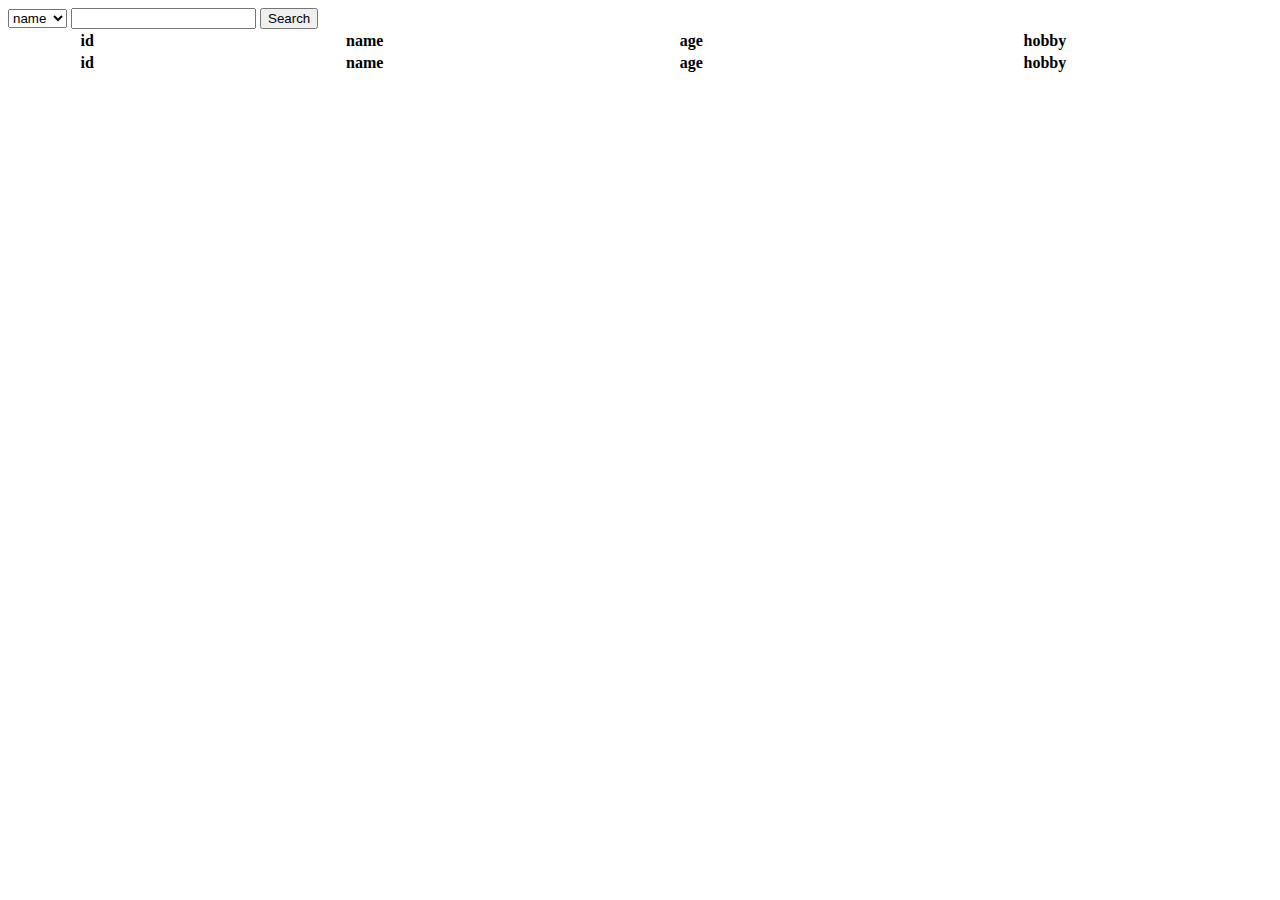
<file: src/main/resources/templates/index.html>
<!DOCTYPE html>
<html xmlns:th="http://www.thymeleaf.org"
      xmlns:layout="http://www.ultraq.net.nz/thymeleaf/layout">
<html lang="ko">
<head>
    <meta charset="UTF-8">
    <title>Title</title>
    <script th:src="@{/js/jquery-3.5.1.js}"></script>
    <!--/* datatable js*/-->
    <script th:src="@{/DataTables/datatables.js}"></script>
    <script th:src="@{/DataTables/Responsive-2.2.9/js/responsive.dataTables.js}"></script>
    <!--/* datatable css*/-->
    <link rel="stylesheet" media="screen, print" th:href="@{/DataTables/Responsive-2.2.9/css/responsive.dataTables.css}">
    <link rel="stylesheet" media="screen, print" th:href="@{/DataTables/datatables.css}">
</head>
<script>
    let table;
    let searchType;
    $(document).ready(function () {
        searchType = $('#searchType option:selected').val();

        $('#myTable tfoot th').each( function () {
            const title = $(this).text();
            $(this).html( '<input type="text" placeholder="Search '+title+'" />' );
        });

        table = $('#myTable').DataTable({
            serverSide: true, //데이터 서버사이드 처리 활성화.
            processing: true, //서버측 처리를 위해 테이블이 처리중 일때 '처리 중' 표시기의 표시를 활성화 또는 비활성화 한다.
            pageLength: 10, //한 페이지에 표시할 행의 개수
            ordering: true, // 컬럼별 정렬기능
            responsive: true,
            initComplete: function () {
                this.api().columns().every( function () {
                    let that = this;
                    $( 'input', this.footer() ).on( 'keyup change clear', function () {
                        if ( that.search() !== this.value ) {
                            that
                                .search( this.value )
                                .draw();
                        }
                    });
                });
            },
            language: {
                emptyTable: "데이터가 없습니다.",
                lengthMenu: "페이지당 _MENU_ 개씩 보기",
                info: "현재 _START_ - _END_ / _TOTAL_건",
                infoEmpty: "데이터 없음",
                infoFiltered: "( _MAX_건의 데이터에서 필터링됨 )",
                search: "",
                zeroRecords: "일치하는 데이터가 없습니다.",
                loadingRecords: "로딩중...",
                processing: "잠시만 기다려 주세요.",
                paginate: {
                    next: "다음",
                    previous: "이전",
                },
            },
            ajax: {
                url: '/search',
                type: 'POST',
                contentType: 'application/json',
                dataType: 'json',
                data: function(d){
                    // Object.assign(d,{"data": {"searchType": searchType}});
                    console.log(d);
                    return JSON.stringify(d);
                },
            },
            columns: [
                {data: "id", title: "id"},
                {data: "name", title: "name"},
                {data: "age", title: "age"},
                {data: "hobby", title: "hobby"},
            ],
        })

        $("#searchType").change(function(){
            searchType = $(this).val();
        });

        $("#myTable_filter").attr("hidden", "hidden");

        $("#searchBtn").click(function () {
            const numCols = table.columns().nodes().length;
            for(let i=0; i<numCols; i++) {
                table.column(i).search('');
            }
            const searchValue = $("#searchValue").val();
            table.column(searchType).search(searchValue).draw();
        })
    });

</script>
<body>
    <select name="searchType" id="searchType">
        <option value="1" selected>name</option>
        <option value="2">age</option>
        <option value="3">hobby</option>
    </select>
    <input id="searchValue" onKeypress="javascript:if(event.keyCode==13) {$('#searchBtn').click()}">
    <button type="button" id="searchBtn">Search</button>
    <table id="myTable" style="width: 100%">
        <thead>
        <tr>
            <th>id</th>
            <th>name</th>
            <th>age</th>
            <th>hobby</th>
        </tr>
        </thead>
        <tfoot>
        <tr>
            <th>id</th>
            <th>name</th>
            <th>age</th>
            <th>hobby</th>
        </tr>
        </tfoot>
    </table>
</body>
</html>
</file>
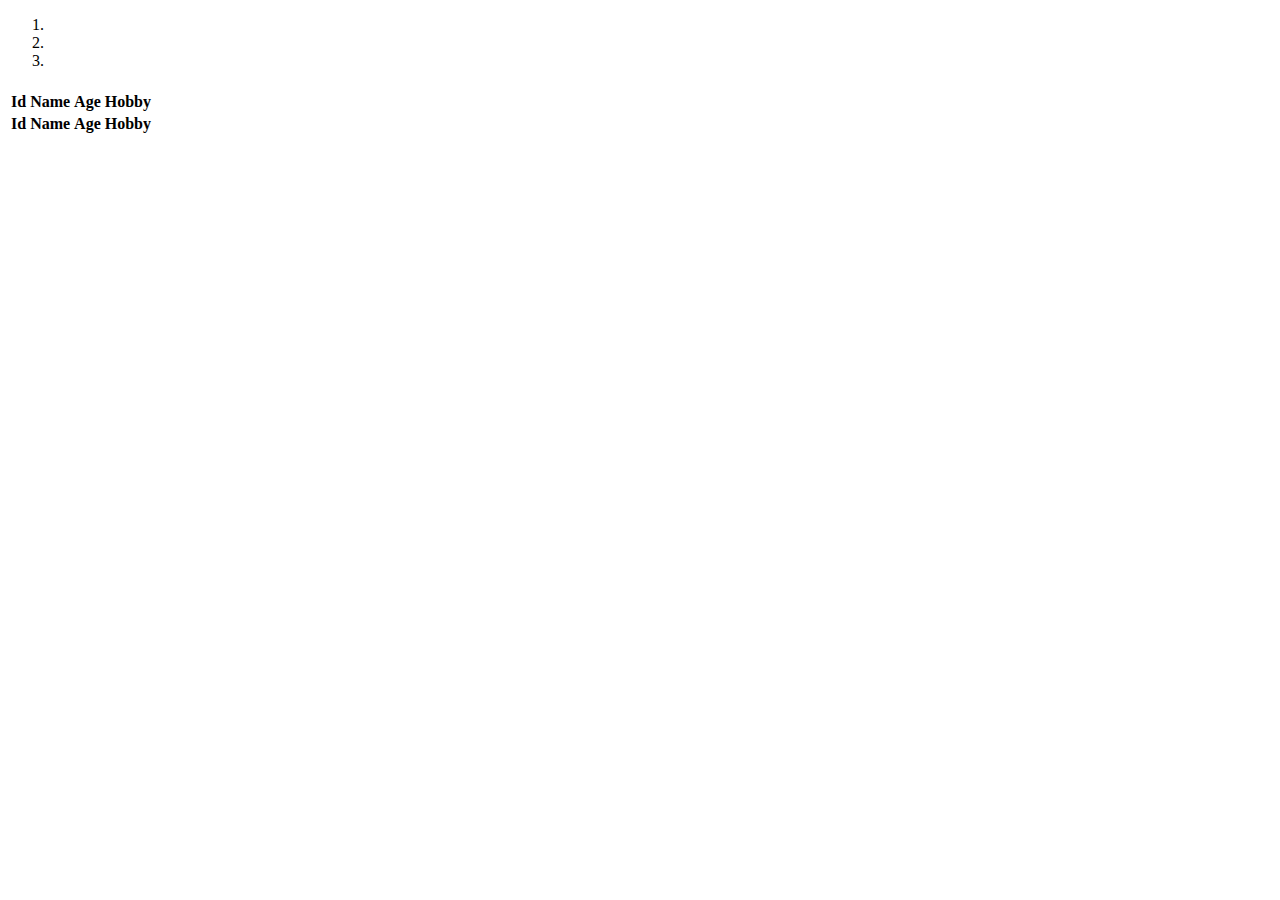
<file: src/main/resources/templates/menu/dashboard.html>
<!DOCTYPE html>
<html xmlns:th="http://www.thymeleaf.org" xmlns:layout="http://www.ultraq.net.nz/thymeleaf/layout" layout:decorate="~{/layout/default}">

<th:block layout:fragment="css">
    <!--/* datatable css*/-->
    <link rel="stylesheet" media="screen, print" th:href="@{/DataTables/Responsive-2.2.9/css/responsive.dataTables.css}">
    <link rel="stylesheet" media="screen, print" th:href="@{/DataTables/datatables.css}">
    <!--/* custom css */-->
</th:block>
<!-- index.html 고유 스크립트 추가 -->
<th:block layout:fragment="script">
    <!--/* datatable */-->
    <script th:src="@{/DataTables/datatables.js}"></script>
    <script th:src="@{/DataTables/Responsive-2.2.9/js/responsive.dataTables.js}"></script>
    <script th:inline="javascript">

        let table;

        $(document).ready(function() {

            $('#example tfoot th').each( function () {
                var title = $(this).text();
                $(this).html( '<input type="text" class="form-control" placeholder="Search '+title+'" />' );
            } );

            //초기세팅
            table = $('#example').DataTable({
                responsive: true,
                pageLength: 10,
                processing: true,
                serverSide: true,
                ajax: {
                    url: '/selectByJpa',
                    // url: '/select',
                    type: 'POST',
                    contentType: 'application/json',
                    dataType: 'json',
                    data: function(d){
                        let inputName = $('#fullName').val();
                        Object.assign(d,{"bespokeParams": {"name":inputName}});
                        console.error(">>> d >>>", d)
                        return JSON.stringify(d);
                    }
                },
                language: {
                    "emptyTable": "NO DATA"
                },
                columns : [
                    {data: "id"},
                    {data: "name"},
                    {data: "age"},
                    {data: "hobby"}
                ],
                initComplete: function () {
                    // Apply the search
                    this.api().columns().every( function () {
                        var that = this;
                        $('input', this.footer()).on('keyup', function(key){
                            if(key.keyCode==13){
                                if(that.search() !== this.value){
                                    that
                                        .search(this.value)
                                        .draw();
                                }
                            }
                        } );
                    } );
                }
            });

            $('#button-addon2').on("click", function(){
                table.ajax.reload();
            });

        } );
    </script>
</th:block>

<main layout:fragment="content" id="js-page-content" role="main" class="page-content">
    <ol class="breadcrumb page-breadcrumb">
        <li class="breadcrumb-item"><a href="javascript:void(0);"><span th:text="${headLine}"></span></a></li>
        <li class="breadcrumb-item active"><span th:text="${subHeadLine}"></span></li>
        <li class="position-absolute pos-top pos-right d-none d-sm-block"><span class="js-get-date"></span></li>
    </ol>
    <div class="row">
        <div class="col-md-12">
            <div class="panel">
                <div class="panel-hdr">
                    <h2>
                        <span th:text="${subHeadLine}"></span>
                    </h2>
                </div>
                <div class="panel-container show">
                    <div class="panel-content">
                        <!--<input type="text" id="fullName" class="form-control" >-->
                        <!--<button class="btn btn-outline-secondary" type="button" id="button-addon2">검색</button>-->
                        <table id="example" class="table table-bordered table-hover table-striped w-100">
                            <thead>
                            <tr>
                                <th>Id</th>
                                <th>Name</th>
                                <th>Age</th>
                                <th>Hobby</th>
                            </tr>
                            </thead>
                            <tfoot>
                            <tr>
                                <th>Id</th>
                                <th>Name</th>
                                <th>Age</th>
                                <th>Hobby</th>
                            </tr>
                            </tfoot>
                        </table>
                    </div>
                </div>
            </div>
        </div>
    </div>
</main>
</html>
</file>
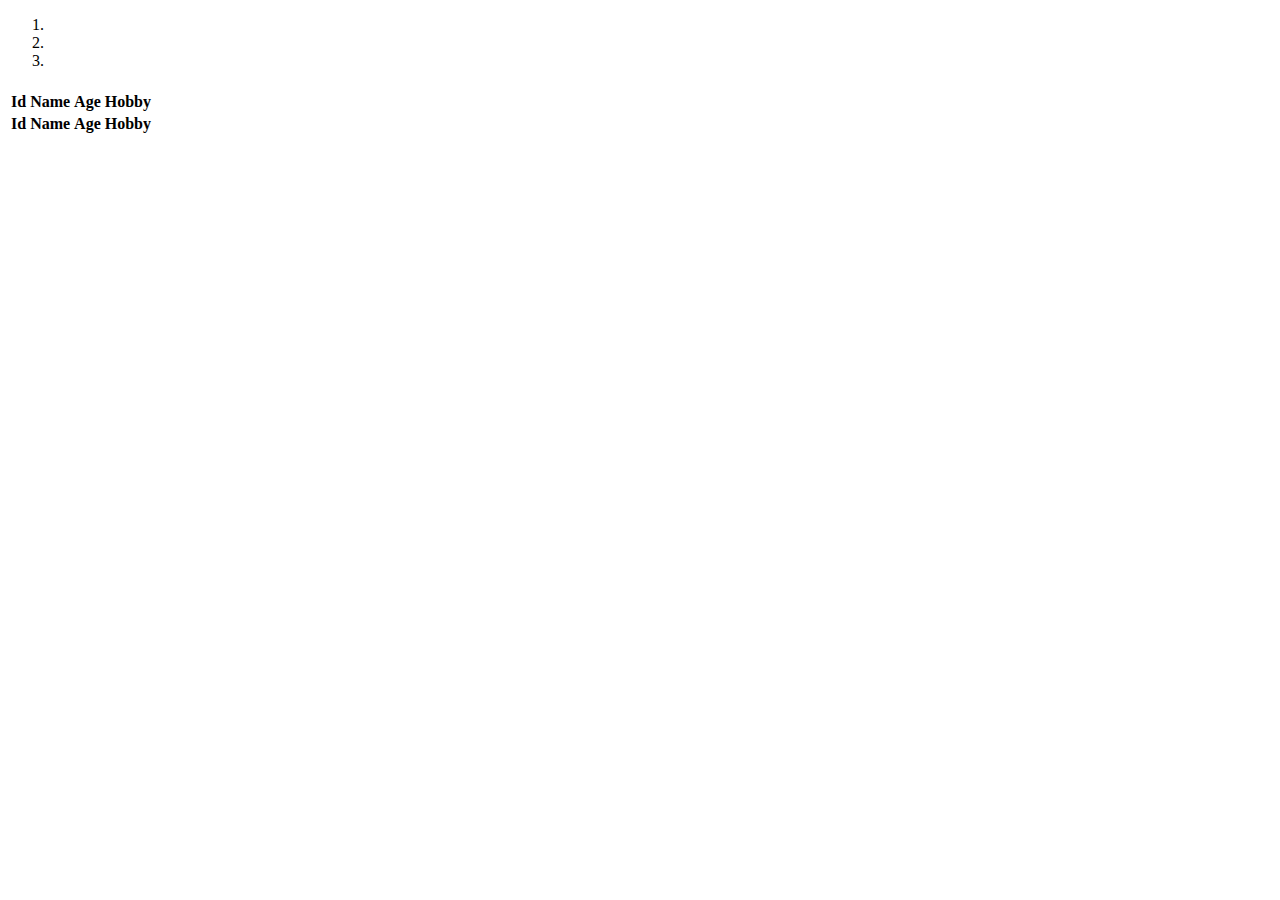
<file: src/main/resources/templates/menu/jpa.html>
<!DOCTYPE html>
<html xmlns:th="http://www.thymeleaf.org" xmlns:layout="http://www.ultraq.net.nz/thymeleaf/layout" layout:decorate="~{/layout/default}">

<th:block layout:fragment="css">
    <!--/* datatable */-->
    <link rel="stylesheet" media="screen, print" th:href="@{/css/datagrid/datatables/datatables.bundle.css}">
    <!--/* custom css */-->
    <link id="base" rel="stylesheet" media="screen, print" th:href="@{/css/base.css}">
</th:block>
<!-- index.html 고유 스크립트 추가 -->
<th:block layout:fragment="script">
    <!--/* datatable */-->
    <script th:src="@{/js/datagrid/datatables/datatables.bundle.js}"></script>
    <script th:src="@{/js/datagrid/datatables/datatables.export.js}"></script>
    <script th:inline="javascript">
        let table;
        let searchType;
        $(document).ready(function () {
            searchType = $('#searchType option:selected').val();

            $('#myTable tfoot th').each( function () {
                const title = $(this).text();
                $(this).html( '<input type="text" placeholder="Search '+title+'" />' );
            });

            table = $('#myTable').DataTable({
                serverSide: true, //데이터 서버사이드 처리 활성화.
                processing: true, //서버측 처리를 위해 테이블이 처리중 일때 '처리 중' 표시기의 표시를 활성화 또는 비활성화 한다.
                pageLength: 10, //한 페이지에 표시할 행의 개수
                ordering: true, // 컬럼별 정렬기능
                responsive: true,
                initComplete: function () {
                    this.api().columns().every( function () {
                        let that = this;
                        $( 'input', this.footer() ).on( 'keyup change clear', function () {
                            if ( that.search() !== this.value ) {
                                that
                                    .search( this.value )
                                    .draw();
                            }
                        });
                    });
                },
                language: {
                    emptyTable: "데이터가 없습니다.",
                    lengthMenu: "페이지당 _MENU_ 개씩 보기",
                    info: "현재 _START_ - _END_ / _TOTAL_건",
                    infoEmpty: "데이터 없음",
                    infoFiltered: "( _MAX_건의 데이터에서 필터링됨 )",
                    search: "",
                    zeroRecords: "일치하는 데이터가 없습니다.",
                    loadingRecords: "로딩중...",
                    processing: "잠시만 기다려 주세요.",
                    paginate: {
                        next: "다음",
                        previous: "이전",
                    },
                },
                ajax: {
                    url: '/searchJPA',
                    type: 'POST',
                    contentType: 'application/json',
                    dataType: 'json',
                    data: function(d){
                        // Object.assign(d,{"data": {"searchType": searchType}});
                        console.log(d);
                        return JSON.stringify(d);
                    },
                },
                columns: [
                    {data: "id", title: "id"},
                    {data: "name", title: "name"},
                    {data: "age", title: "age"},
                    {data: "hobby", title: "hobby"},
                ],
            })

            $("#searchType").change(function(){
                searchType = $(this).val();
            });

            $("#myTable_filter").attr("hidden", "hidden");

            $("#searchBtn").click(function () {
                const numCols = table.columns().nodes().length;
                for(let i=0; i<numCols; i++) {
                    table.column(i).search('');
                }
                const searchValue = $("#searchValue").val();
                table.column(searchType).search(searchValue).draw();
            })
        });
    </script>
</th:block>

<main layout:fragment="content" id="js-page-content" role="main" class="page-content" th:data-page="|/jpa|">
    <ol class="breadcrumb page-breadcrumb">
        <li class="breadcrumb-item"><a href="javascript:void(0);"><span th:text="${headLine}"></span></a></li>
        <li class="breadcrumb-item active"><span th:text="${subHeadLine}"></span></li>
        <li class="position-absolute pos-top pos-right d-none d-sm-block"><span class="js-get-date"></span></li>
    </ol>
    <div class="row">
        <div class="col-md-12">
            <div class="panel">
                <div class="panel-hdr">
                    <h2>
                        <span th:text="${subHeadLine}"></span>
                    </h2>
                </div>
                <div class="panel-container show">
                    <div class="panel-content">
                        <!--<input type="text" id="fullName" class="form-control" >-->
                        <!--<button class="btn btn-outline-secondary" type="button" id="button-addon2">검색</button>-->
                        <table id="myTable" class="table table-bordered table-hover table-striped w-100">
                            <thead>
                            <tr>
                                <th>Id</th>
                                <th>Name</th>
                                <th>Age</th>
                                <th>Hobby</th>
                            </tr>
                            </thead>
                            <tfoot>
                            <tr>
                                <th>Id</th>
                                <th>Name</th>
                                <th>Age</th>
                                <th>Hobby</th>
                            </tr>
                            </tfoot>
                        </table>
                    </div>
                </div>
            </div>
        </div>
    </div>
</main>
</html>
</file>
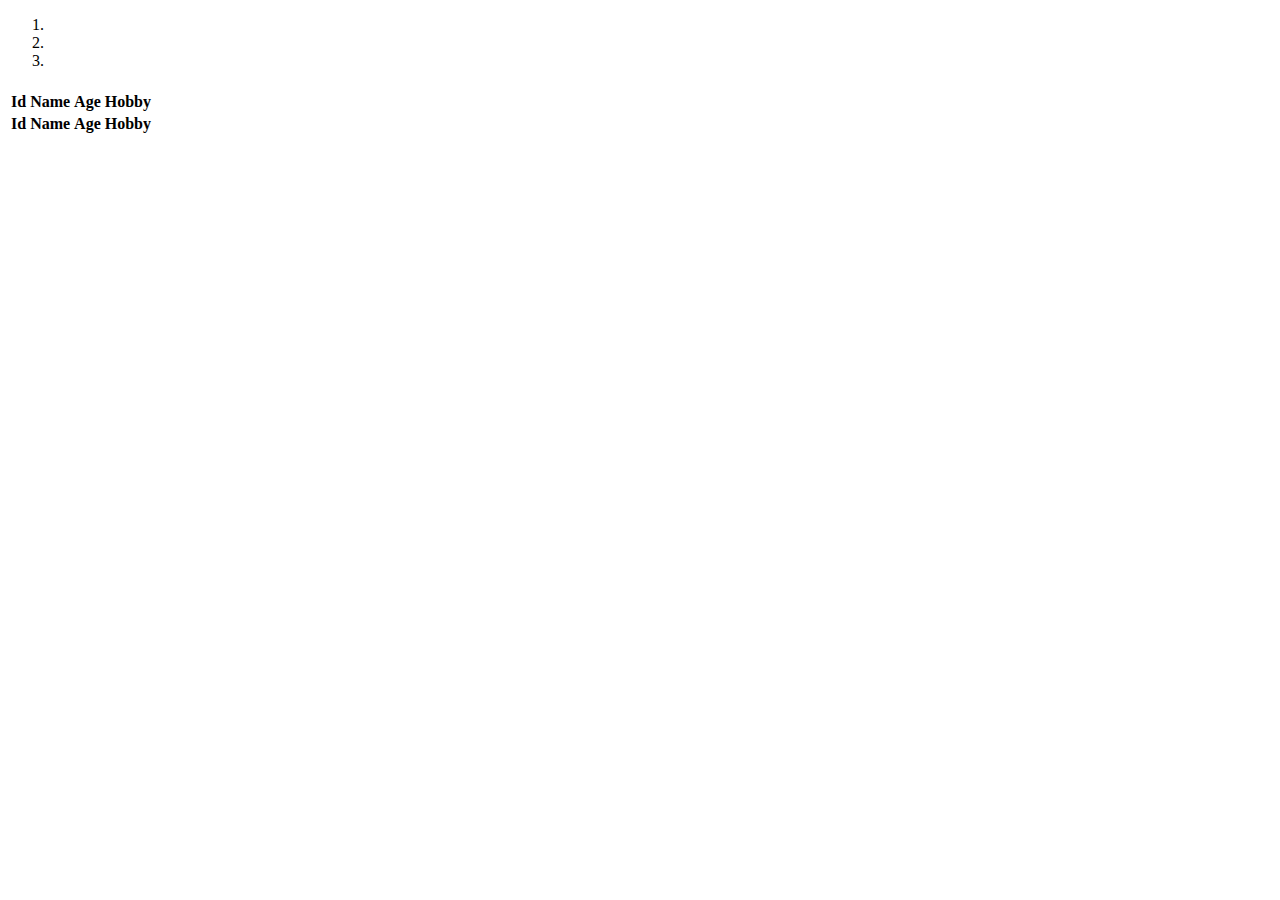
<file: src/main/resources/templates/menu/mybatis.html>
<!DOCTYPE html>
<html xmlns:th="http://www.thymeleaf.org" xmlns:layout="http://www.ultraq.net.nz/thymeleaf/layout" layout:decorate="~{/layout/default}">

<th:block layout:fragment="css">
    <!--/* datatable */-->
    <link rel="stylesheet" media="screen, print" th:href="@{/css/datagrid/datatables/datatables.bundle.css}">
    <!--/* custom css */-->
    <link id="base" rel="stylesheet" media="screen, print" th:href="@{/css/base.css}">
</th:block>
<!-- index.html 고유 스크립트 추가 -->
<th:block layout:fragment="script">
    <!--/* datatable */-->
    <script th:src="@{/js/datagrid/datatables/datatables.bundle.js}"></script>
    <script th:src="@{/js/datagrid/datatables/datatables.export.js}"></script>
    <script th:inline="javascript">
        let table;
        let searchType;
        $(document).ready(function () {
            searchType = $('#searchType option:selected').val();

            $('#myTable tfoot th').each( function () {
                const title = $(this).text();
                $(this).html( '<input type="text" placeholder="Search '+title+'" />' );
            });

            table = $('#myTable').DataTable({
                serverSide: true, //데이터 서버사이드 처리 활성화.
                processing: true, //서버측 처리를 위해 테이블이 처리중 일때 '처리 중' 표시기의 표시를 활성화 또는 비활성화 한다.
                pageLength: 10, //한 페이지에 표시할 행의 개수
                ordering: true, // 컬럼별 정렬기능
                responsive: true,
                initComplete: function () {
                    this.api().columns().every( function () {
                        let that = this;
                        $( 'input', this.footer() ).on( 'keyup change clear', function () {
                            if ( that.search() !== this.value ) {
                                that
                                    .search( this.value )
                                    .draw();
                            }
                        });
                    });
                },
                language: {
                    emptyTable: "데이터가 없습니다.",
                    lengthMenu: "페이지당 _MENU_ 개씩 보기",
                    info: "현재 _START_ - _END_ / _TOTAL_건",
                    infoEmpty: "데이터 없음",
                    infoFiltered: "( _MAX_건의 데이터에서 필터링됨 )",
                    search: "",
                    zeroRecords: "일치하는 데이터가 없습니다.",
                    loadingRecords: "로딩중...",
                    processing: "잠시만 기다려 주세요.",
                    paginate: {
                        next: "다음",
                        previous: "이전",
                    },
                },
                ajax: {
                    url: '/search',
                    type: 'POST',
                    contentType: 'application/json',
                    dataType: 'json',
                    data: function(d){
                        // Object.assign(d,{"data": {"searchType": searchType}});
                        console.log(d);
                        return JSON.stringify(d);
                    },
                },
                columns: [
                    {data: "id", title: "id"},
                    {data: "name", title: "name"},
                    {data: "age", title: "age"},
                    {data: "hobby", title: "hobby"},
                ],
            })

            $("#searchType").change(function(){
                searchType = $(this).val();
            });

            $("#myTable_filter").attr("hidden", "hidden");

            $("#searchBtn").click(function () {
                const numCols = table.columns().nodes().length;
                for(let i=0; i<numCols; i++) {
                    table.column(i).search('');
                }
                const searchValue = $("#searchValue").val();
                table.column(searchType).search(searchValue).draw();
            })
        });
    </script>
</th:block>

<main layout:fragment="content" id="js-page-content" role="main" class="page-content" th:data-page="|/|">
    <ol class="breadcrumb page-breadcrumb">
        <li class="breadcrumb-item"><a href="javascript:void(0);"><span th:text="${headLine}"></span></a></li>
        <li class="breadcrumb-item active"><span th:text="${subHeadLine}"></span></li>
        <li class="position-absolute pos-top pos-right d-none d-sm-block"><span class="js-get-date"></span></li>
    </ol>
    <div class="row">
        <div class="col-md-12">
            <div class="panel">
                <div class="panel-hdr">
                    <h2>
                        <span th:text="${subHeadLine}"></span>
                    </h2>
                </div>
                <div class="panel-container show">
                    <div class="panel-content">
                        <!--<input type="text" id="fullName" class="form-control" >-->
                        <!--<button class="btn btn-outline-secondary" type="button" id="button-addon2">검색</button>-->
                        <table id="myTable" class="table table-bordered table-hover table-striped w-100">
                            <thead>
                            <tr>
                                <th>Id</th>
                                <th>Name</th>
                                <th>Age</th>
                                <th>Hobby</th>
                            </tr>
                            </thead>
                            <tfoot>
                            <tr>
                                <th>Id</th>
                                <th>Name</th>
                                <th>Age</th>
                                <th>Hobby</th>
                            </tr>
                            </tfoot>
                        </table>
                    </div>
                </div>
            </div>
        </div>
    </div>
</main>
</html>
</file>
